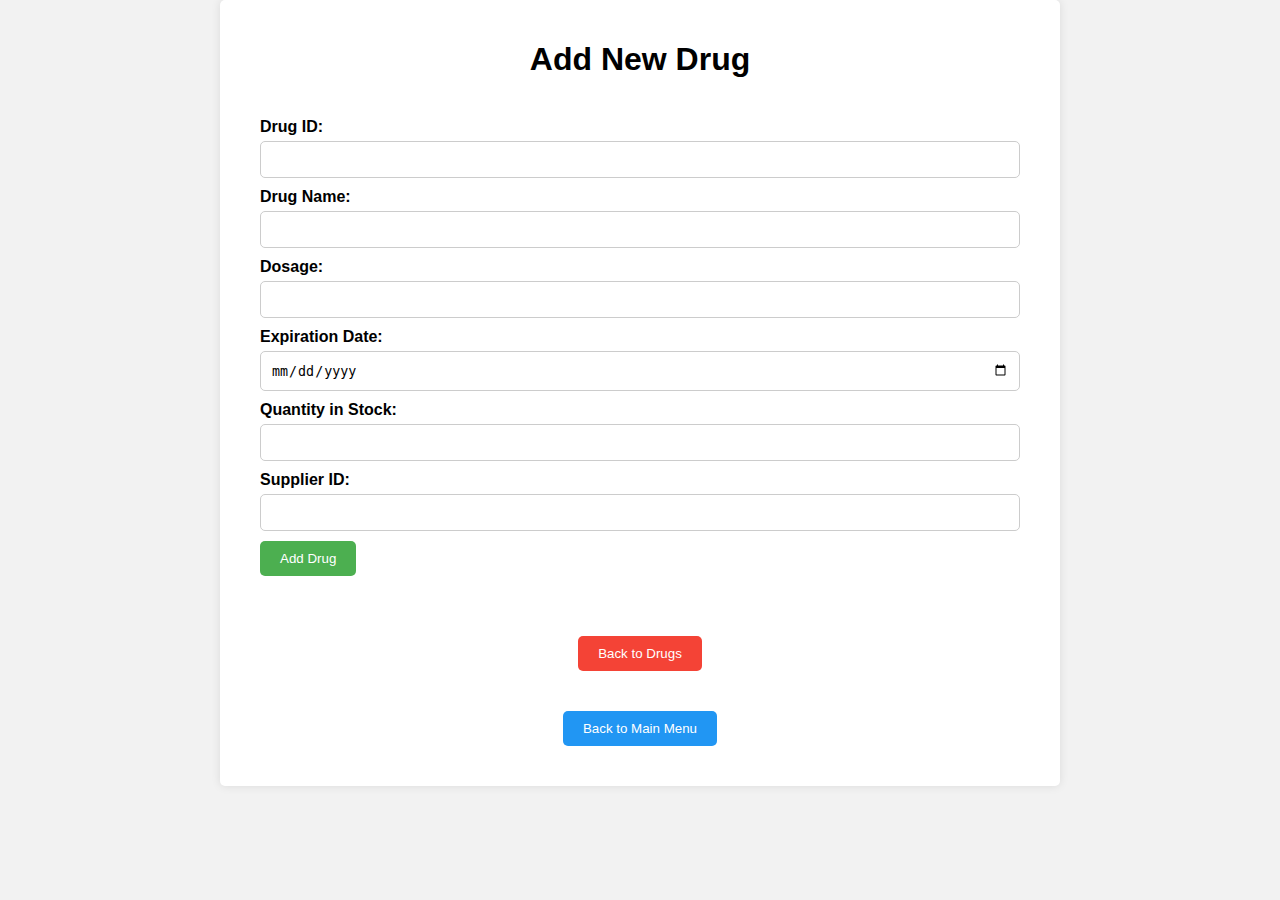
<file: templates/add_drug.html>
<!DOCTYPE html>
<html lang="en">
<head>
    <meta charset="UTF-8">
    <meta name="viewport" content="width=device-width, initial-scale=1.0">
    <title>Add Drug</title>
    <style>
        body {
            font-family: Arial, sans-serif;
            margin: 0;
            padding: 0;
            background-color: #f2f2f2;
        }

        .container {
            max-width: 800px;
            margin: 0 auto;
            padding: 20px;
            background-color: #fff;
            border-radius: 5px;
            box-shadow: 0 0 10px rgba(0, 0, 0, 0.1);
        }

        h1 {
            text-align: center;
            margin-bottom: 20px;
        }

        form {
            padding: 20px;
            border-radius: 5px;
        }

        label {
            font-weight: bold;
            display: block;
            margin-bottom: 5px;
        }

        input[type="text"],
        input[type="number"],
        input[type="date"] {
            width: 100%;
            padding: 10px;
            margin-bottom: 10px;
            border: 1px solid #ccc;
            border-radius: 5px;
            box-sizing: border-box;
        }

        button[type="submit"] {
            
            color: white;
            padding: 10px 20px;
            border: none;
            border-radius: 5px;
            cursor: pointer;
        }
        .sub{
            background-color: #4CAF50;
        }

        .sub:hover {
            background-color: #45a049;
        }

        .delete-button {
            background-color: #f44336;
        }

        .delete-button:hover {
            background-color: #d32f2f;
        }

        .back-to-main-menu {
            background-color: #2196F3;
        }

        .back-to-main-menu:hover {
            background-color: #1976D2;
        }

        .navigation {
            text-align: center;
            margin-top: 20px;
        }
    </style>

</head>
<body>
    <div class="container">
        <h1>Add New Drug</h1>
        <form action="/add_drug" method="POST">
            <label for="drug_id">Drug ID:</label>
            <input type="text" id="drug_id" name="drug_id" required><br>

            <label for="drug_name">Drug Name:</label>
            <input type="text" id="drug_name" name="drug_name" required><br>

            <label for="dosage">Dosage:</label>
            <input type="text" id="dosage" name="dosage"><br>

            <label for="expiration_date">Expiration Date:</label>
            <input type="date" id="expiration_date" name="expiration_date">

            <label for="quantity_in_stock">Quantity in Stock:</label>
            <input type="number" id="quantity_in_stock" name="quantity_in_stock"><br>

            <label for="supplier_id">Supplier ID:</label>
            <input type="text" id="supplier_id" name="supplier_id"><br>

            <button type="submit" class="sub">Add Drug</button>
        </form>

        <div class="navigation">
            
            <form action="/drugs" method="GET">
                <button type="submit" class="delete-button">Back to Drugs</button>
            </form>

            <form action="/" method="GET">
                <button type="submit" class="back-to-main-menu">Back to Main Menu</button>
            </form>
            
        </div>

    </div>
</body>
</html>
</file>
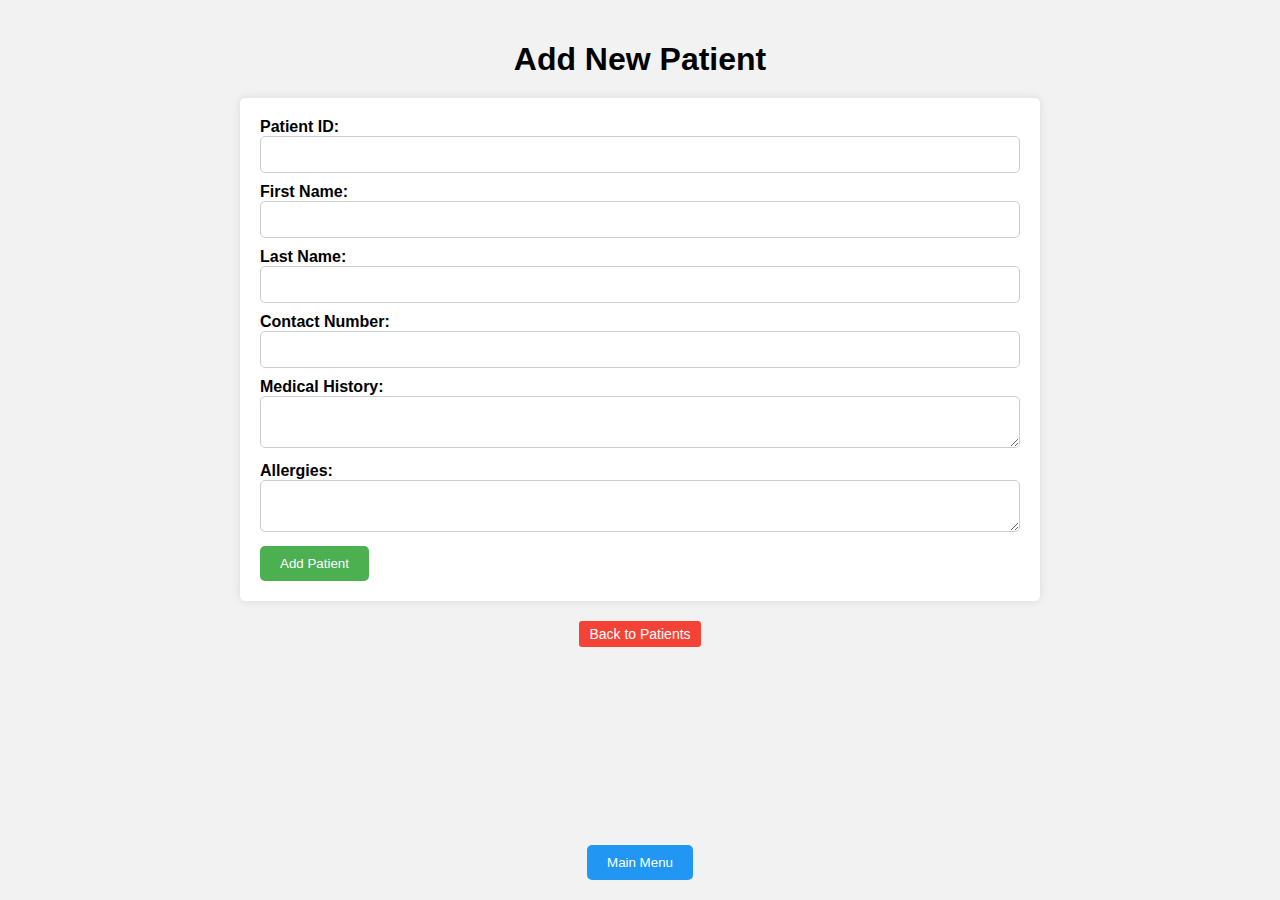
<file: templates/add_patient.html>
<!DOCTYPE html>
<html lang="en">
<head>
    <meta charset="UTF-8">
    <meta name="viewport" content="width=device-width, initial-scale=1.0">
    <title>Add Patient</title>
    <style>
        /* Global styles */
        body {
            font-family: Arial, sans-serif;
            margin: 0;
            padding: 0;
            background-color: #f2f2f2;
        }

        .container {
            max-width: 800px;
            margin: 0 auto;
            padding: 20px;
        }

        h1 {
            text-align: center;
            margin-bottom: 20px;
        }

        form {
            background-color: #fff;
            padding: 20px;
            border-radius: 5px;
            box-shadow: 0 0 10px rgba(0, 0, 0, 0.1);
        }

        label {
            font-weight: bold;
        }

        input[type="text"],
        textarea {
            width: 100%;
            padding: 10px;
            margin-bottom: 10px;
            border: 1px solid #ccc;
            border-radius: 5px;
            box-sizing: border-box; /* Ensure the padding and border are included in the width */
        }

        button[type="submit"] {
            background-color: #4CAF50;
            color: white;
            padding: 10px 20px;
            border: none;
            border-radius: 5px;
            cursor: pointer;
            margin-right: 10px;
        }

        button[type="submit"]:hover {
            background-color: #45a049;
        }

        .delete-button {
            padding: 5px 10px;
            background-color: #f44336; 
            color: white;
            text-align: center;
            text-decoration: none;
            font-size: 14px;
            border-radius: 3px;
            cursor: pointer;
            border: none;
        }

        .delete-button:hover {
            background-color: #d32f2f; 
        }
        .back-to-main-menu {
            background-color: #2196F3; 
            color: white;
            border: none;
            padding: 10px 20px; 
            border-radius: 5px; 
            cursor: pointer;
            position: fixed; 
            bottom: 20px; 
            left: 50%; 
            transform: translateX(-50%); 
        }

        .back-to-main-menu:hover {
            background-color: #1976D2; 
        }

        .navigation {
            text-align: center;
            margin-top: 20px;
        }
    </style>
</head>
<body>

<div class="container">
    <h1>Add New Patient</h1>
    <form action="/add_patient" method="POST">
        <label for="patient_id">Patient ID:</label><br>
        <input type="text" id="patient_id" name="patient_id" required><br>
        <label for="first_name">First Name:</label><br>
        <input type="text" id="first_name" name="first_name" required><br>
        <label for="last_name">Last Name:</label><br>
        <input type="text" id="last_name" name="last_name" required><br>
        <label for="contact_number">Contact Number:</label><br>
        <input type="text" id="contact_number" name="contact_number"><br>
        <label for="medical_history">Medical History:</label><br>
        <textarea id="medical_history" name="medical_history"></textarea><br>
        <label for="allergies">Allergies:</label><br>
        <textarea id="allergies" name="allergies"></textarea><br>
        <button type="submit">Add Patient</button>
    </form>

    <!-- Navigation buttons -->
    <div class="navigation">
        <a href="/patients"><button class="delete-button">Back to Patients</button></a>
        <a href="/"><button class="back-to-main-menu">Main Menu</button></a>
    </div>
</div>

</body>
</html>
</file>
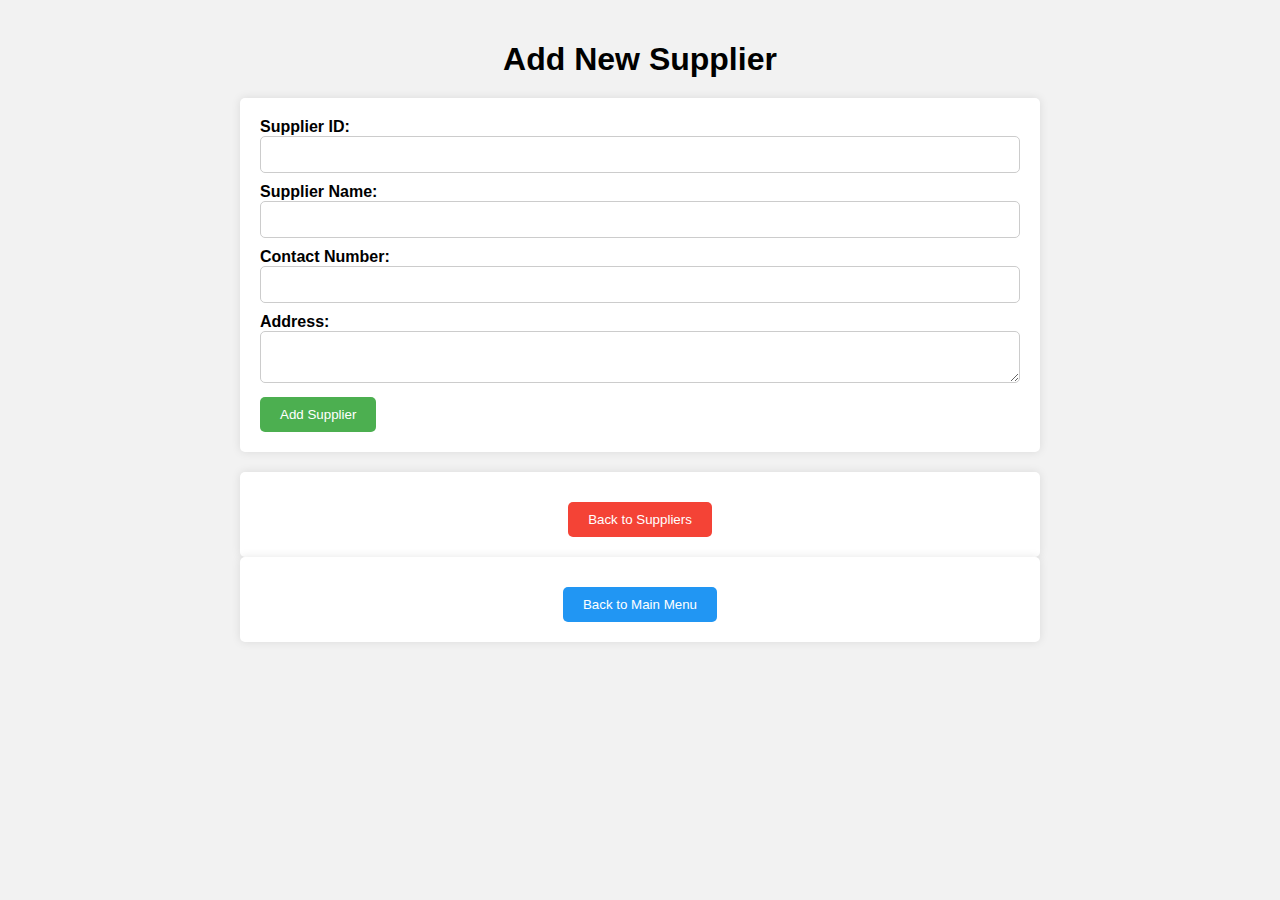
<file: templates/add_supplier.html>
<!DOCTYPE html>
<html lang="en">
<head>
    <meta charset="UTF-8">
    <meta name="viewport" content="width=device-width, initial-scale=1.0">
    <title>Add Supplier</title>
    <style>
        body {
            font-family: Arial, sans-serif;
            margin: 0;
            padding: 0;
            background-color: #f2f2f2;
        }

        .container {
            max-width: 800px;
            margin: 0 auto;
            padding: 20px;
        }

        h1 {
            text-align: center;
            margin-bottom: 20px;
        }

        form {
            background-color: #fff;
            padding: 20px;
            border-radius: 5px;
            box-shadow: 0 0 10px rgba(0, 0, 0, 0.1);
        }

        label {
            font-weight: bold;
        }

        input[type="text"],
        textarea {
            width: 100%;
            padding: 10px;
            margin-bottom: 10px;
            border: 1px solid #ccc;
            border-radius: 5px;
            box-sizing: border-box;
        }

        button[type="submit"] {
            
            color: white;
            padding: 10px 20px;
            border: none;
            border-radius: 5px;
            cursor: pointer;
        
        }
        .sub{
            background-color: #4CAF50;
        }

        .sub:hover {
            background-color: #45a049;
        }

        .back-button {
            background-color: #f44336;
            color: white;
            padding: 10px 20px;
            border: none;
            border-radius: 5px;
            cursor: pointer;
            margin-top: 10px;
        }

        .back-button:hover {
            background-color: #d32f2f;
        }

        .back-to-main-menu {
            background-color: #2196F3;
            color: white;
            border: none;
            padding: 10px 20px;
            border-radius: 5px;
            cursor: pointer;
            margin-top: 10px;
        }

        .back-to-main-menu:hover {
            background-color: #1976D2;
        }
        .navigation {
            text-align: center;
            margin-top: 20px;
        }
    </style>
</head>
<body>
    <div class="container">
        <h1>Add New Supplier</h1>
        <form action="/add_supplier" method="POST">
            <label for="supplier_id">Supplier ID:</label>
            <input type="text" id="supplier_id" name="supplier_id" required><br>

            <label for="supplier_name">Supplier Name:</label>
            <input type="text" id="supplier_name" name="supplier_name" required><br>

            <label for="contact_number">Contact Number:</label>
            <input type="text" id="contact_number" name="contact_number"><br>

            <label for="address">Address:</label>
            <textarea id="address" name="address"></textarea><br>

            <button type="submit" class="sub">Add Supplier</button>
        </form>
        <div class="navigation">
            <form action="/suppliers" method="GET">
                <button type="submit" class="back-button">Back to Suppliers</button>
            </form>
            <form action="/" method="GET">
                <button type="submit" class="back-to-main-menu">Back to Main Menu</button>
            </form>
        </div>
        
    </div>
</body>
</html>
</file>
